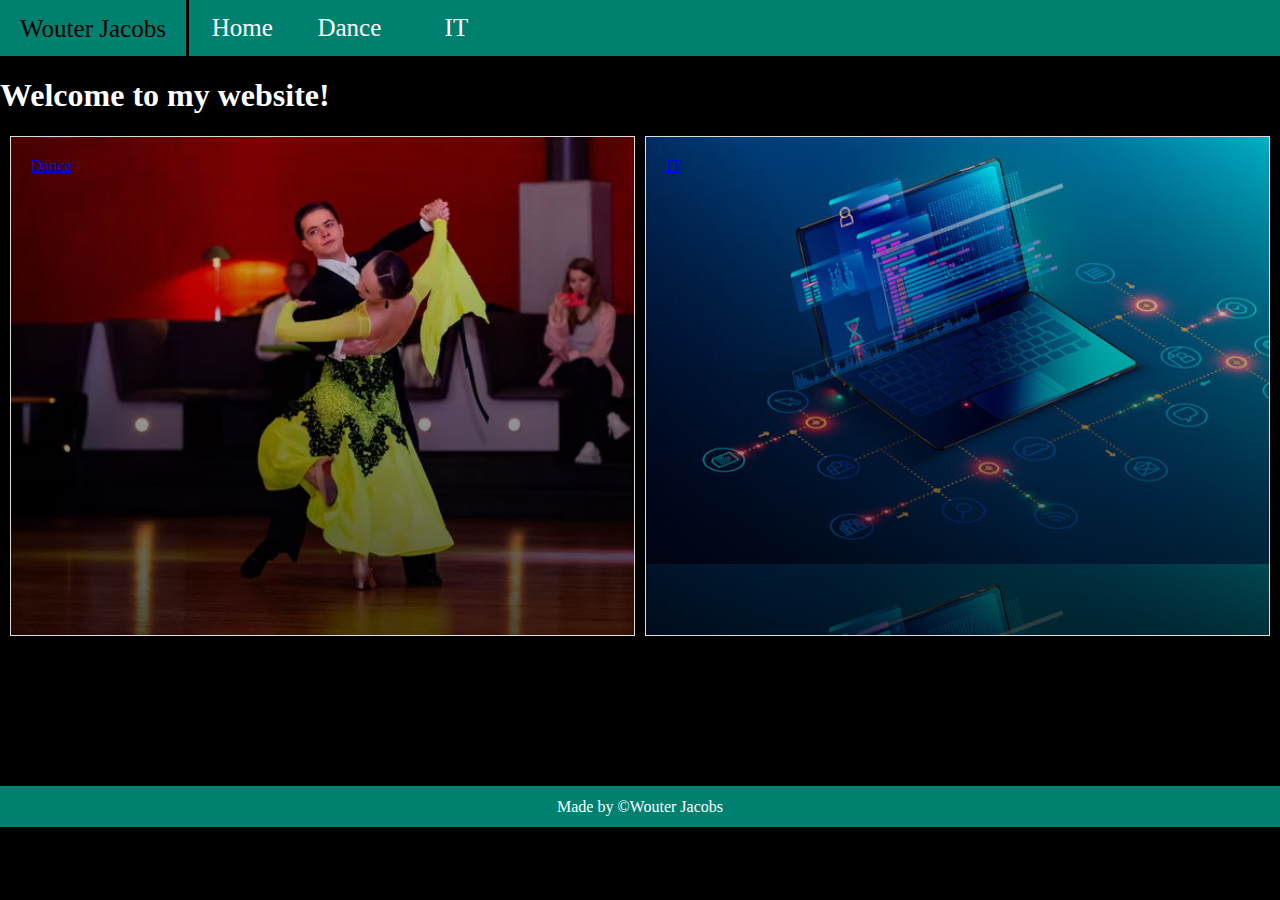
<file: index.html>
<!DOCTYPE html>
<html>
<head>
    <title>Wouter is the boss</title>
    <link rel="icon" type="image/x-icon" href="assets/img/dancerFlaf.jpg">
    <link rel="stylesheet" href="assets/style/style.css">
    <link rel="stylesheet" href="assets/style/indexStyle.css">

</head>
<body id="home">
<div id="header">
    <p>Wouter Jacobs</p>
    <ul>
        <li><a href="#home">Home</a></li>
        <li><a href="hobby.html">Dance</a></li>
        <li><a href="work.html">IT</a></li>

    </ul>
</div>
<main>
    <div>
        <h1>Welcome to my website!</h1>
    </div>
    <div class="container">
        
            <div class="column">
                <a href="hobby.html">Dance</a>
                
            </div>
            <div class="column">
                <a href="work.html">IT</a>
            </div>
        
    </div>
    
    

</main>
<footer>
    <p>Made by &copyWouter Jacobs</p>
</footer>
</body>
</html>
</file>
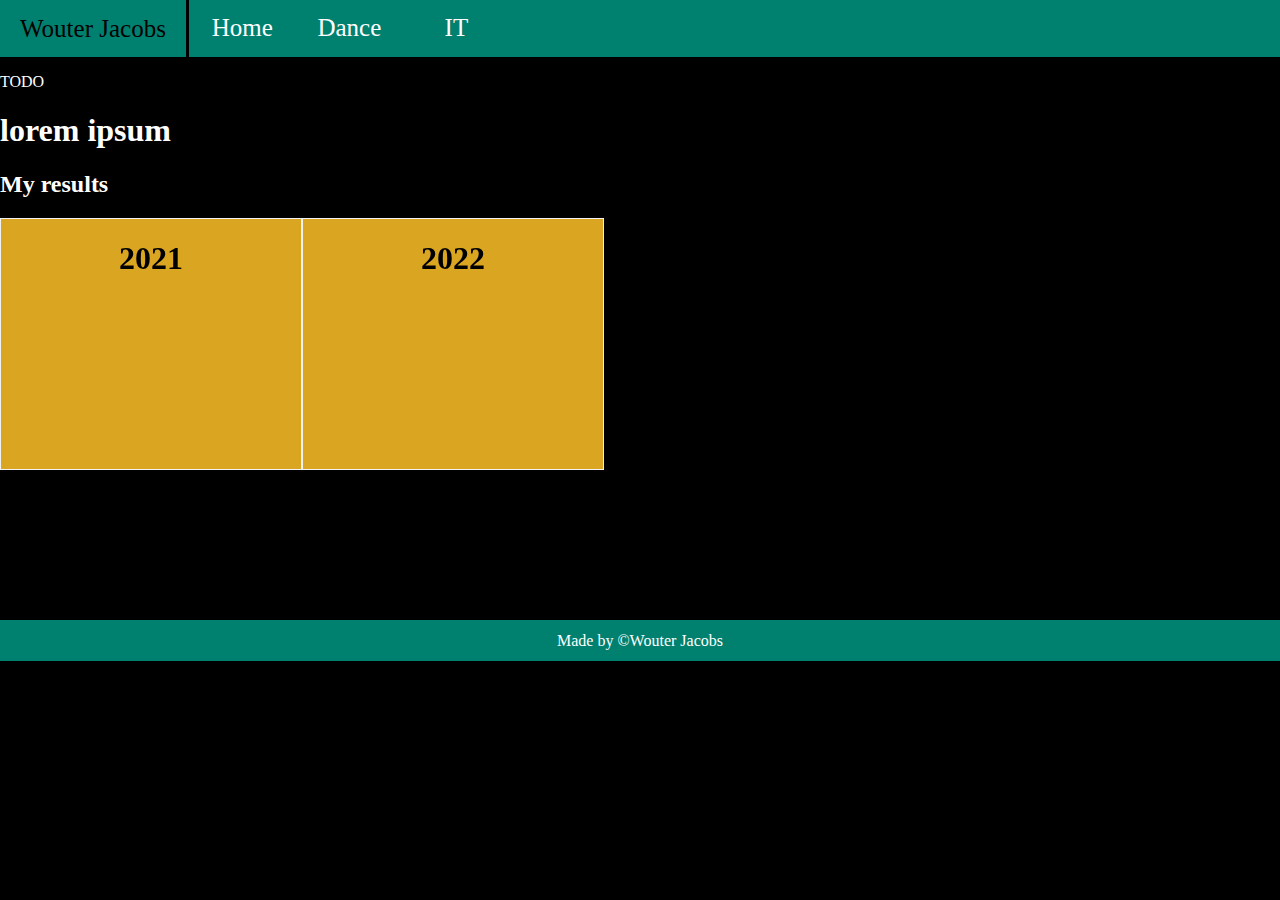
<file: hobby.html>
﻿<!DOCTYPE html>
<html lang="en">
<head>
    <meta charset="UTF-8">
    <link rel="icon" type="image/x-icon" href="assets/img/dancerFlaf.jpg">
    <link rel="stylesheet" href="assets/style/style.css">
    <link rel="stylesheet" href="assets/style/hobbyStyle.css">
    <title>Dancing</title>
</head>
<body>
<div id="header">
    <p>Wouter Jacobs</p>
    <ul>
        <li><a href="index.html">Home</a></li>
        <li><a href="hobby.html">Dance</a></li>
        <li><a href="work.html">IT</a></li>

    </ul>
</div>
<main>
    <p>TODO</p>
    <h1 id="hobbyTitle">lorem ipsum</h1>
    <h2> My results</h2>
    <div id="titleSection">

        <div>
            <div class="flip-card">
                <div class="flip-card-inner">
                    <div class="flip-card-front">
                        <h1>2021</h1>
                    </div>
                    <div class="flip-card-back">
                        <h4><b>National Titles</b></h4>
                        <p>Belgian Champion Adult 10-Dance</p>
                    </div>
                </div>
            </div>
            <div class="flip-card">
                <div class="flip-card-inner">
                    <div class="flip-card-front">
                        <h1>2022</h1>

                    </div>
                    <div class="flip-card-back">
                        <h4><b>National Titles</b></h4>
                        <p>Belgian Champion Adult 10-Dance</p>
                        <p>Belgian Champion Adult Latin</p>
                        <h4><b>Regional Titles</b></h4>
                        <p>Flemish Champion Adult Standard</p>
                        <p>Flemish Vice-Champion Adult Latin</p>
                    </div>
                </div>
            </div>
        </div>
    </div>
</main>
<footer>
    <p>Made by &copyWouter Jacobs</p>
</footer>

</body>
</html>
</file>
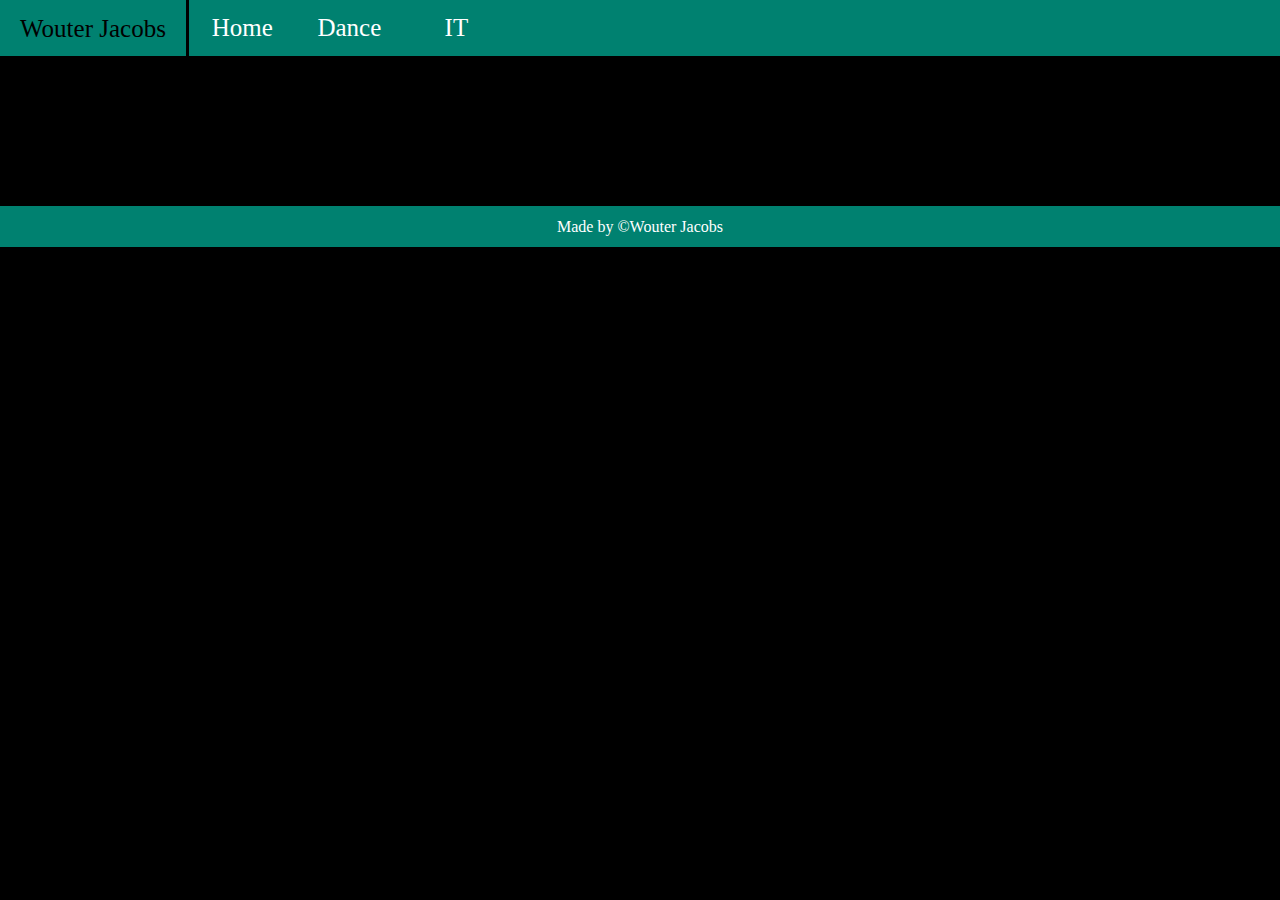
<file: work.html>
﻿<!DOCTYPE html>
<html lang="en">
<head>
    <meta charset="UTF-8">
    <title>Software Development</title>
    <link rel="stylesheet" href="assets/style/style.css">
    
</head>
<body>
<div id="header">
    <p>Wouter Jacobs</p>
    <ul>
        <li><a href="index.html">Home</a></li>
        <li><a href="hobby.html">Dance</a></li>
        <li><a href="work.html">IT</a></li>

    </ul>
</div>
<footer>
    <p>Made by &copyWouter Jacobs</p>
</footer>
</body>
</html>
</file>
<file: assets/style/style.css>
﻿body{
    background-color: black;
    margin: 0;
    color: white;
}
#header{
    position: sticky;
    width: 100%;
    background-color: #008170;
    font-size: 25px;

    top: 0;
    z-index: 1;
}
#header p{
    padding-left: 20px;
    padding-top: 15px;
    padding-right: 20px;
    border-right: black solid;
    height: 42px;
    color: black;
}
#header li {
    position: relative;
    list-style-type: none; /* Remove default list styles */
    float: left;
    margin: 0;

}
#header p, li{
    margin: 0;
    float: left;

}
#header li a {
    display: block;
    color: white;
    text-align: center;
    padding: 14px 16px;
    text-decoration: none;
    position: relative;
    width: 75px;


}
#header ul {
    list-style-type: none;
    margin: 0;
    padding: 0;
    overflow: hidden;
}

#header li:hover {
    background-color: #398285;
}
footer {
    display: flex;
    align-items: center;
    justify-content: center;
    background-color: #008170;
    color: white;
    padding-top: 1px;
    height: 40px;
    margin-top: 150px;
    
}
</file>
<file: assets/style/indexStyle.css>
﻿.column {
    width: 750px;
    border: 1px solid #ddd;
    padding: 20px;
    box-sizing: border-box;
    position: relative;
    height: 500px;
    
}

.column:nth-child(1) {
    margin-left: 10px;
    color: green;
    margin-right: 5px;
}


.column:nth-child(1)::before {
    content: "";
    position: absolute;
    top: 0;
    right: 0;
    bottom: 0;
    left: 0;
    background: linear-gradient(rgba(0, 0, 0, 0.05), rgba(0, 0, 0, 0.7)), url("../img/download.jpeg");
    background-size: cover;
    z-index: -1;
}

.column:nth-child(2) {
    background-color: #A9D6E5;
    margin-left: 5px;
    margin-right: 10px;
    background: linear-gradient(rgba(0, 0, 0, 0.05), rgba(0, 0, 0, 0.7)), url("../img/softwareDevelopmentPicture.jpg");
    
}

.container {
    display: flex;
    justify-content: space-between;
    width: 100%;
}
</file>
<file: assets/style/hobbyStyle.css>
﻿body{
    display: flex;
    flex-direction: column;
    min-height: 100vh;
    margin: 0;
}
/* The flip card container - set the width and height to whatever you want. We have added the border property to demonstrate that the flip itself goes out of the box on hover (remove perspective if you don't want the 3D effect */
.flip-card {
    background-color: transparent;
    width: 300px;
    height: 250px;
    border: 1px solid #f1f1f1;
    perspective: 1000px; /* Remove this if you don't want the 3D effect */
    float: left;
}

/* This container is needed to position the front and back side */
.flip-card-inner {
    position: relative;
    width: 100%;
    height: 100%;
    text-align: center;
    transition: transform 0.8s;
    transform-style: preserve-3d;
}

/* Do an horizontal flip when you move the mouse over the flip box container */
.flip-card:hover .flip-card-inner {
    transform: rotateY(180deg);
}

/* Position the front and back side */
.flip-card-front, .flip-card-back {
    position: absolute;
    width: 100%;
    height: 100%;
    -webkit-backface-visibility: hidden; /* Safari */
    backface-visibility: hidden;
}

/* Style the front side (fallback if image is missing) */
.flip-card-front {
    background-color: goldenrod;
    color: black;
}

/* Style the back side */
.flip-card-back {
    background-color: dodgerblue;
    color: white;
    transform: rotateY(180deg);
}
</file>
